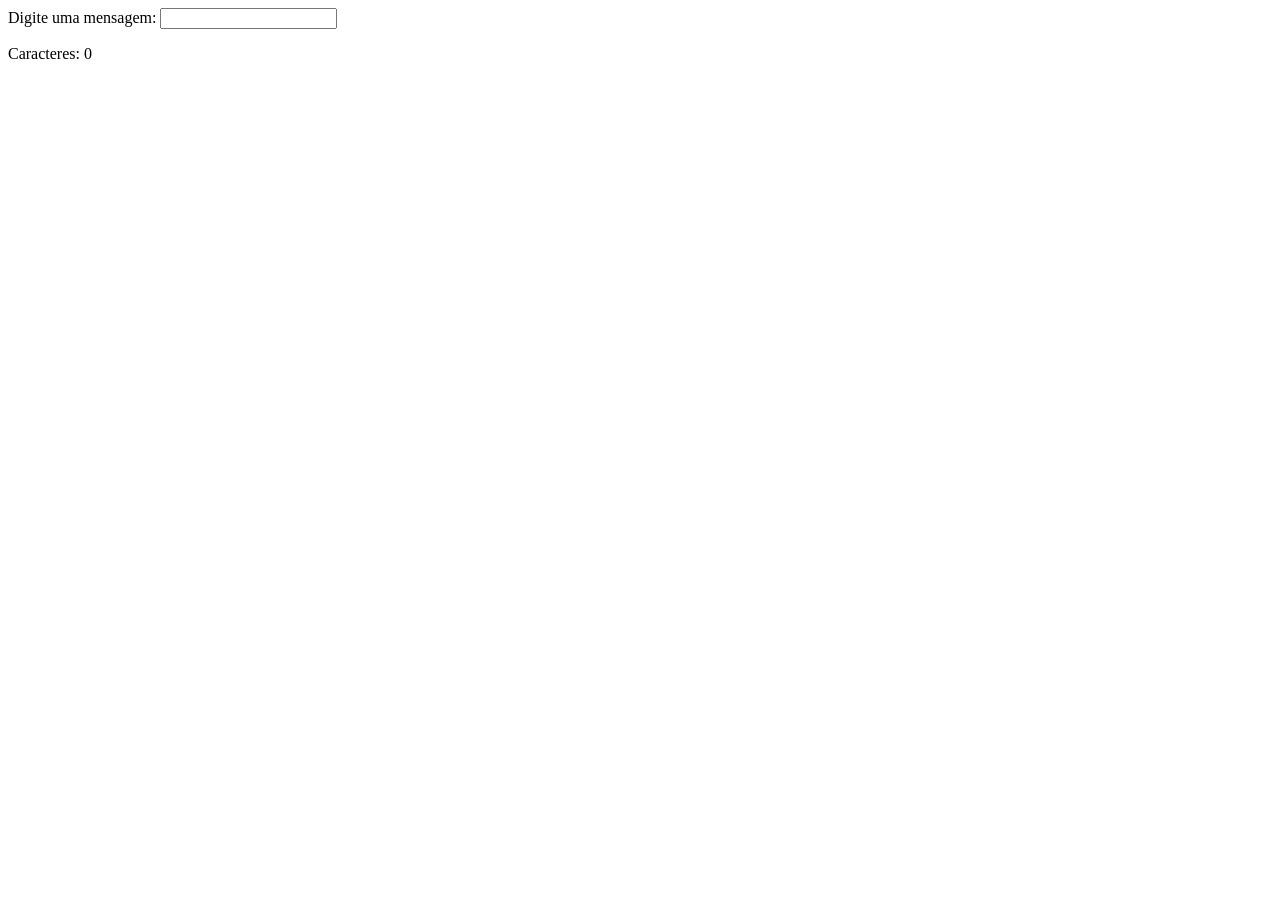
<file: 02 DOM/01-DOM Basico/index.html>
<!DOCTYPE html>
<html lang="pt">
<head>
    <meta charset="UTF-8">
    <meta name="viewport" content="width=device-width, initial-scale=1.0">
    <title>Estudo DOM</title>
    <link rel="stylesheet" href="index.css">
</head>
<body>
<label for="mensagem">Digite uma mensagem:</label>
<input id="texto" type="text">
<p id="contador">Caracteres: 0</p>
<script src="script.js"></script>
</body>
</html>
</file>
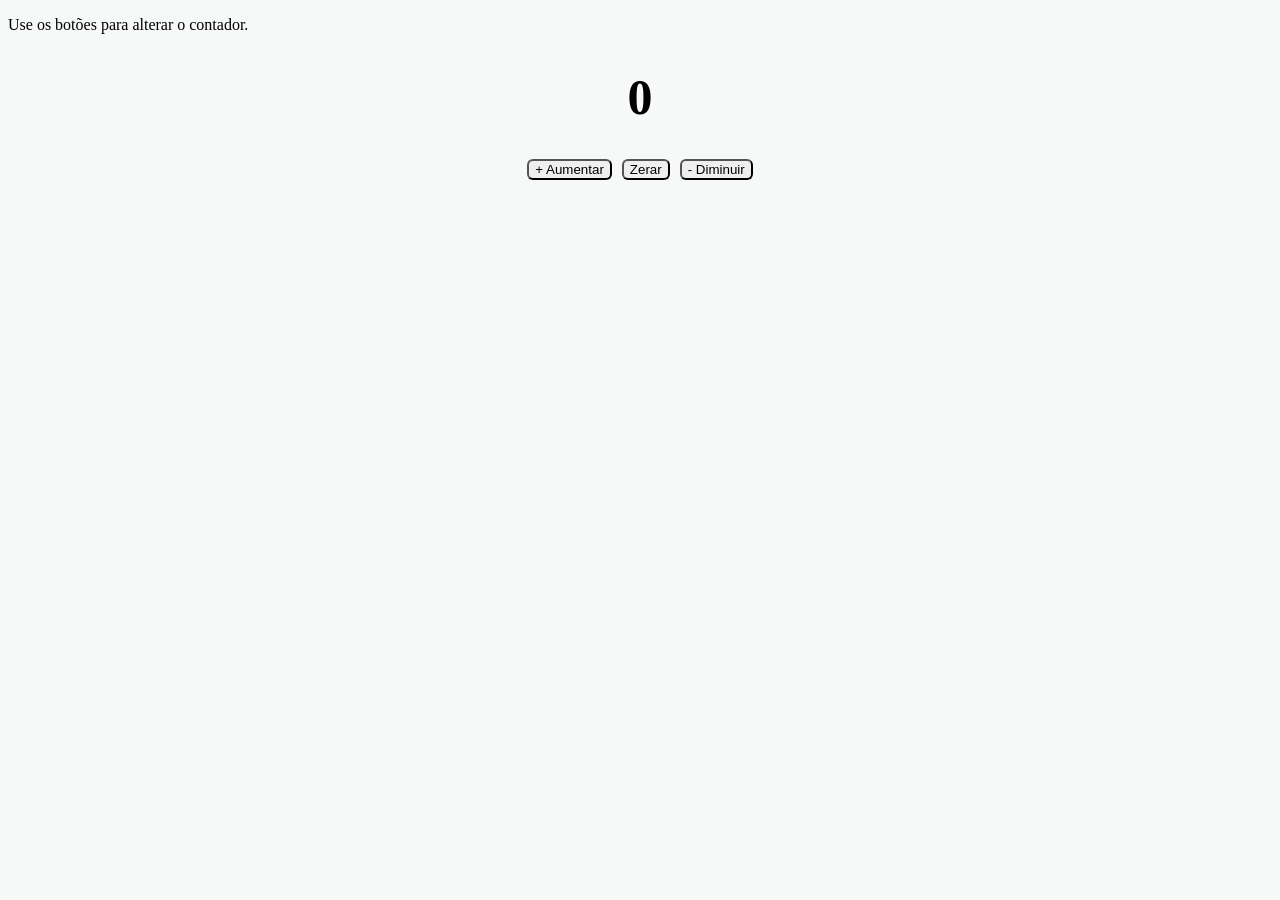
<file: 04-Pequenos projetos/Contador/index.html>
<!DOCTYPE html>
<html lang="pt-BR">
<head>
    <meta charset="UTF-8">
    <meta name="viewport" content="width=device-width, initial-scale=1.0">
    <title>Meu contador</title>
    <link rel="stylesheet" href="style.css">
</head>
<body>
<p id="enunciado">Use os botões para alterar o contador.</p>
<h1 id="numero">0</h1>
<div id="botoes">
<button id="aumentar">+ Aumentar</button>
<button id="zerar">Zerar</button>
<button id="diminuir">- Diminuir</button>
</div>
<script src="script.js"></script>
</body>
</html>
</file>
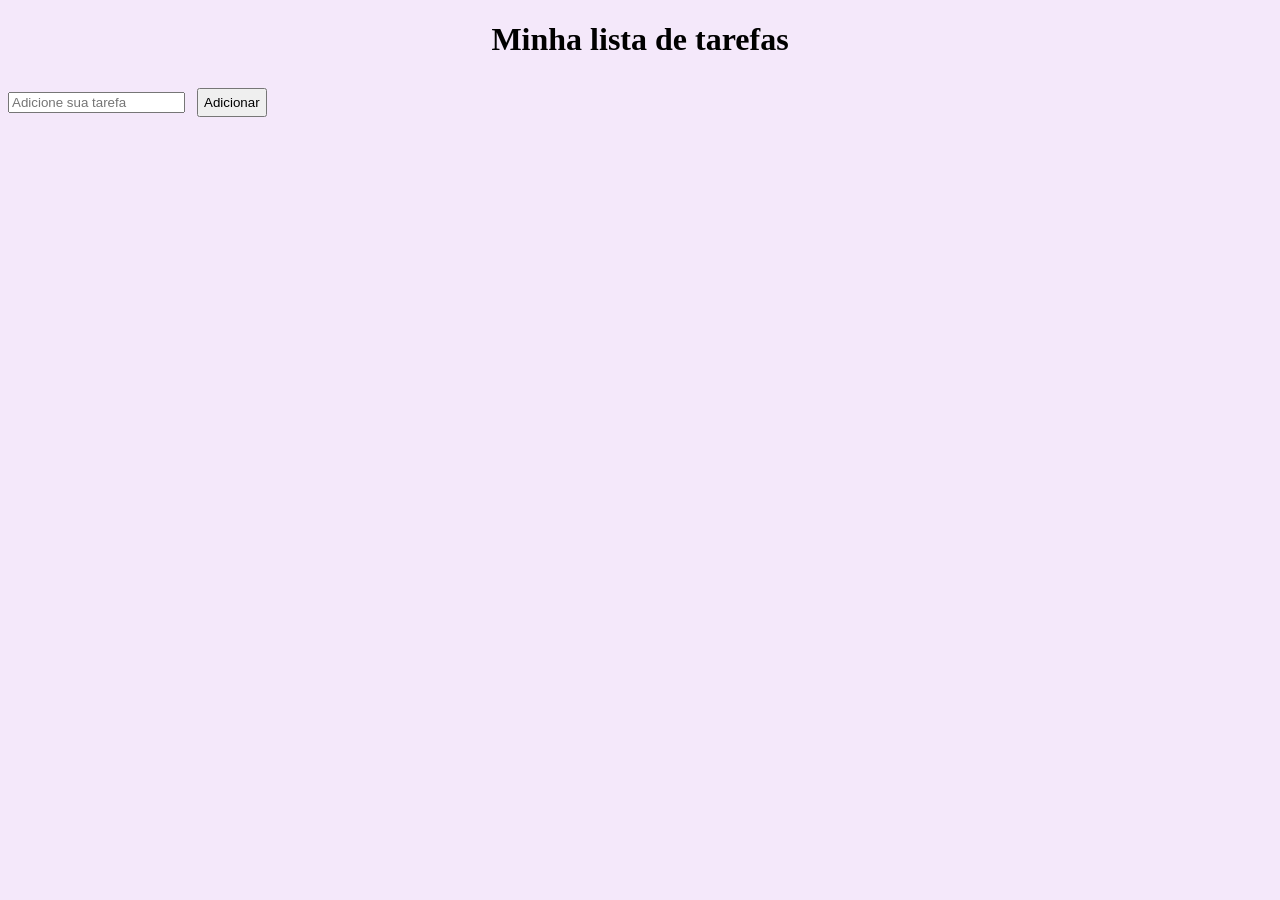
<file: 04-Pequenos projetos/Lista de tarefas/index.html>
<!DOCTYPE html>
<html lang="pt-BR">
<head>
    <meta charset="UTF-8">
    <meta name="viewport" content="width=device-width, initial-scale=1.0">
    <title>Lista de tarefas</title>
    <link rel="stylesheet" href="style.css">
</head>
<body>
<h1>Minha lista de tarefas</h1>
<input id="tarefa" type="text" placeholder="Adicione sua tarefa">
<button id="adicionar">Adicionar</button>
<ul id="lista"></ul>
<script src="script.js"></script>
</body>
</html>
</file>
<file: 02 DOM/01-DOM Basico/index.css>
/*.aviso{
    background-color:#daebd1;
    color:green;
    border: 2px solid green;
    border-radius: 5px;
}
</file>
<file: 04-Pequenos projetos/Contador/style.css>
body{
background-color:rgb(247, 248, 248);
}
#numero{
text-align: center;
font-size:50px;
}
#botoes{
display:flex;
justify-content: center;
gap:10px;
}
button{
border-radius: 6px;
}
</file>
<file: 04-Pequenos projetos/Lista de tarefas/style.css>
body{
background-color: rgb(244, 232, 250);
}
h1{
text-align: center;
}
li{
list-style: none;
margin:3px;
}
.concluida{
text-decoration:line-through;
color: #7d7c7c;


}
button{
margin:8px;
color:red;
padding: 5px;
}
#adicionar{
color:black;

}
.excluir{
color:rgb(110, 3, 3);
background-color:pink;
border-radius: 9px;
}
</file>
